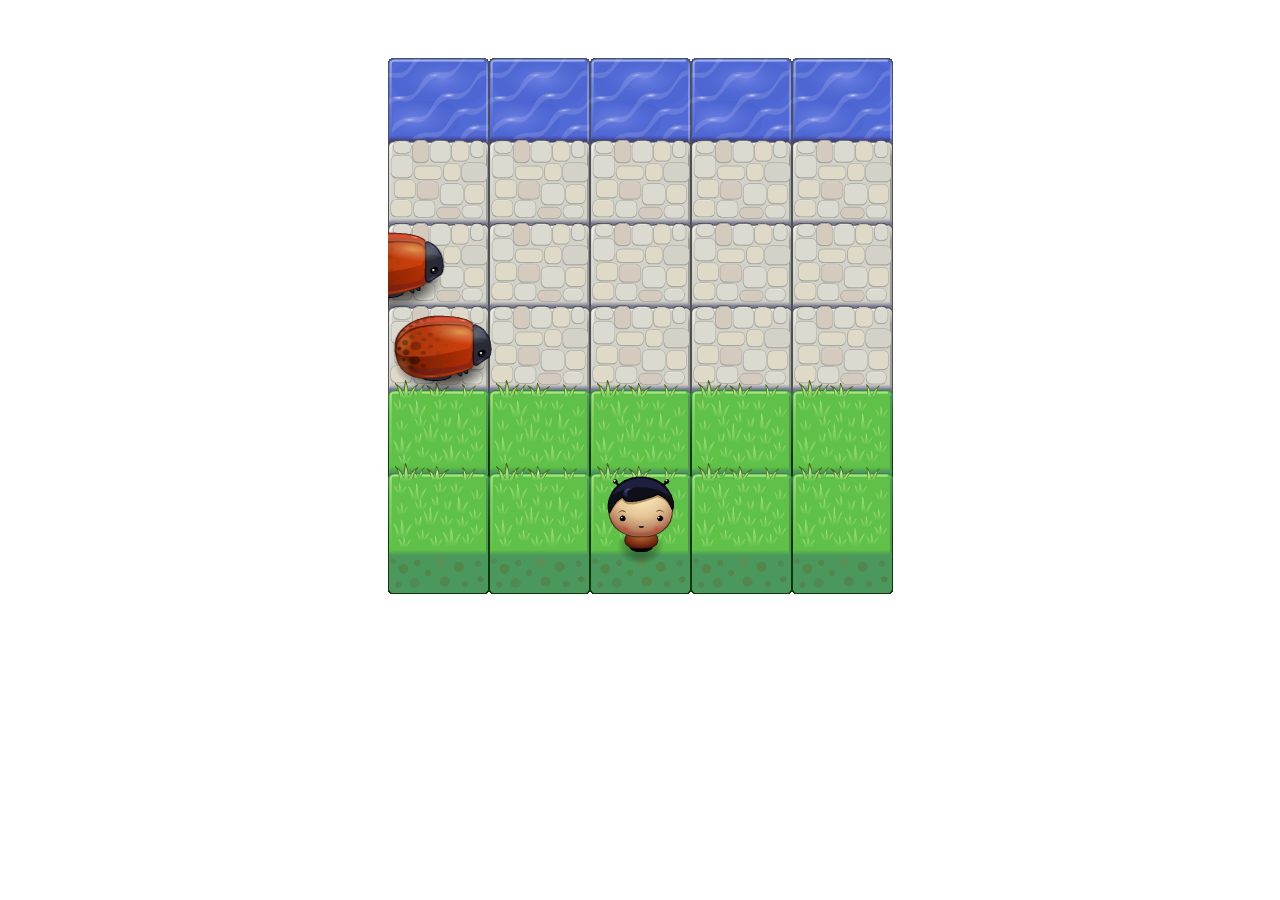
<file: classic-arcade-game-clone/index.html>
<!DOCTYPE html>
<html>
<head>
    <meta charset="UTF-8">
    <title>Effective JavaScript: Frogger</title>
    <link rel="stylesheet" href="css/style.css">
</head>
<body>
    <script src="js/resources.js"></script>
    <script src="js/app.js"></script>
    <script src="js/engine.js"></script>
</body>
</html>
</file>
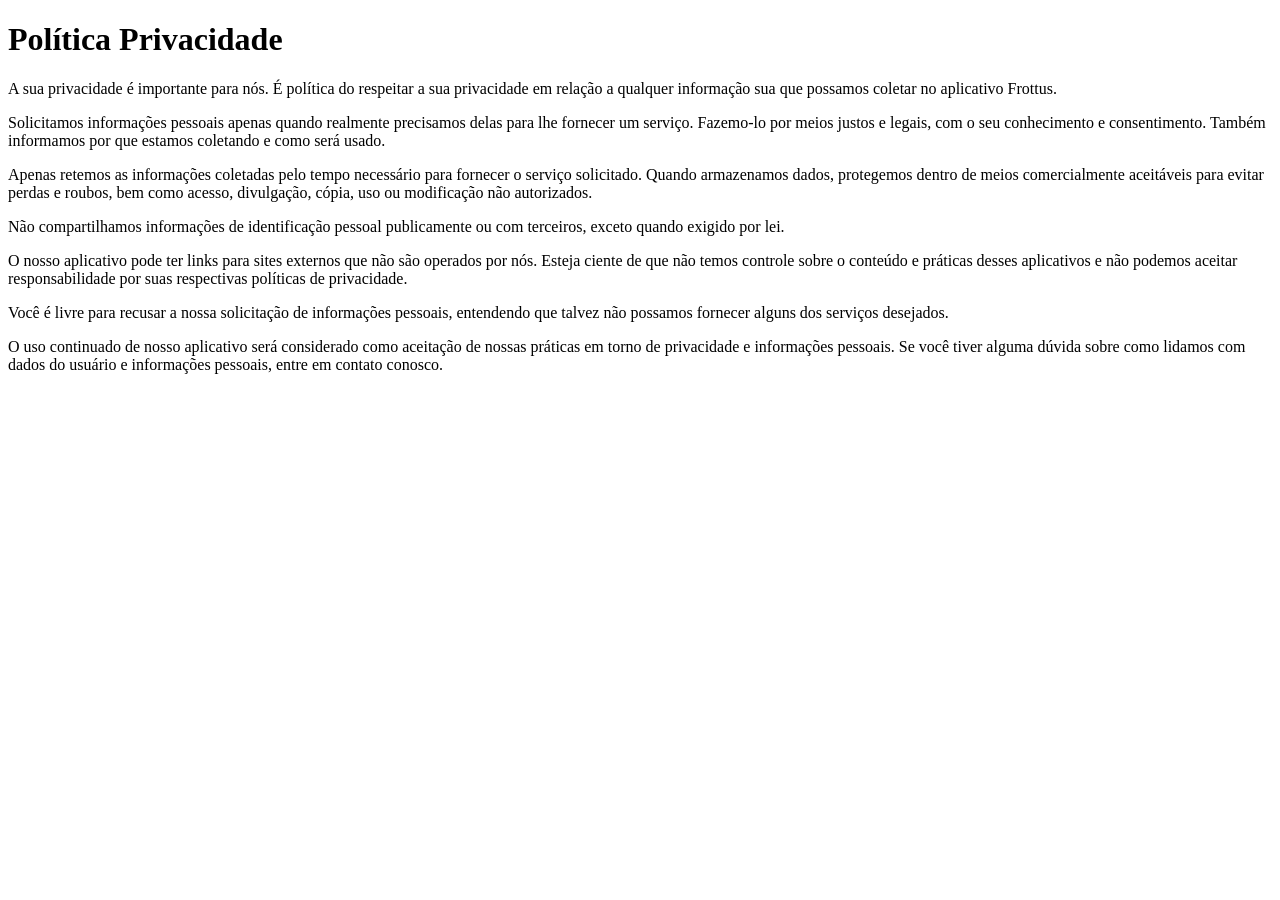
<file: privacidade.html>
<!DOCTYPE html><html><head><meta charset="utf-8"><title>Dillinger.md</title><style></style></head><body id="preview">
<h1 class="code-line" data-line-start=0 data-line-end=1><a id="Poltica_Privacidade_0"></a>Política Privacidade</h1>
<p class="has-line-data" data-line-start="1" data-line-end="2">A sua privacidade é importante para nós. É política do respeitar a sua privacidade em relação a qualquer informação sua que possamos coletar no aplicativo Frottus.</p>
<p class="has-line-data" data-line-start="3" data-line-end="4">Solicitamos informações pessoais apenas quando realmente precisamos delas para lhe fornecer um serviço. Fazemo-lo por meios justos e legais, com o seu conhecimento e consentimento. Também informamos por que estamos coletando e como será usado.</p>
<p class="has-line-data" data-line-start="5" data-line-end="6">Apenas retemos as informações coletadas pelo tempo necessário para fornecer o serviço solicitado. Quando armazenamos dados, protegemos dentro de meios comercialmente aceitáveis para evitar perdas e roubos, bem como acesso, divulgação, cópia, uso ou modificação não autorizados.</p>
<p class="has-line-data" data-line-start="7" data-line-end="8">Não compartilhamos informações de identificação pessoal publicamente ou com terceiros, exceto quando exigido por lei.</p>
<p class="has-line-data" data-line-start="9" data-line-end="10">O nosso aplicativo pode ter links para sites externos que não são operados por nós. Esteja ciente de que não temos controle sobre o conteúdo e práticas desses aplicativos e não podemos aceitar responsabilidade por suas respectivas políticas de privacidade.</p>
<p class="has-line-data" data-line-start="11" data-line-end="12">Você é livre para recusar a nossa solicitação de informações pessoais, entendendo que talvez não possamos fornecer alguns dos serviços desejados.</p>
<p class="has-line-data" data-line-start="13" data-line-end="14">O uso continuado de nosso aplicativo será considerado como aceitação de nossas práticas em torno de privacidade e informações pessoais. Se você tiver alguma dúvida sobre como lidamos com dados do usuário e informações pessoais, entre em contato conosco.</p>
</body></html>
</file>
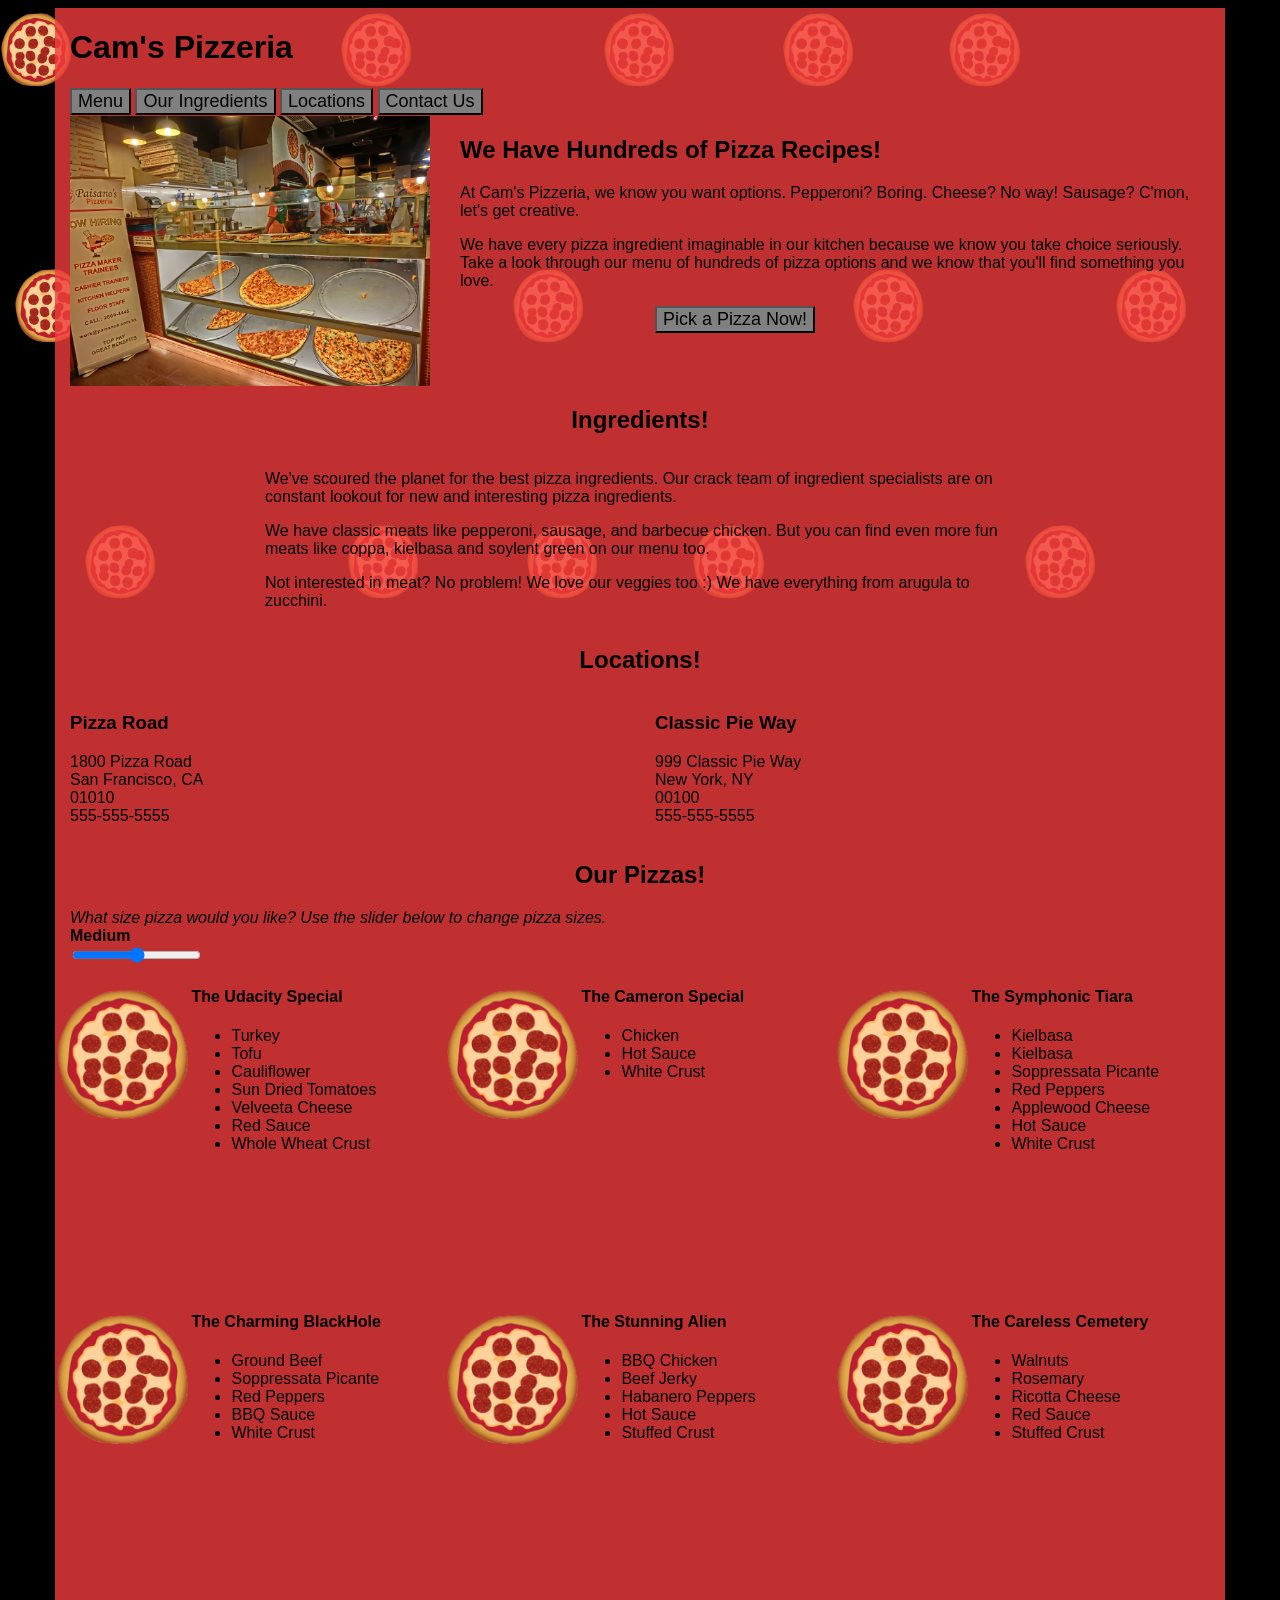
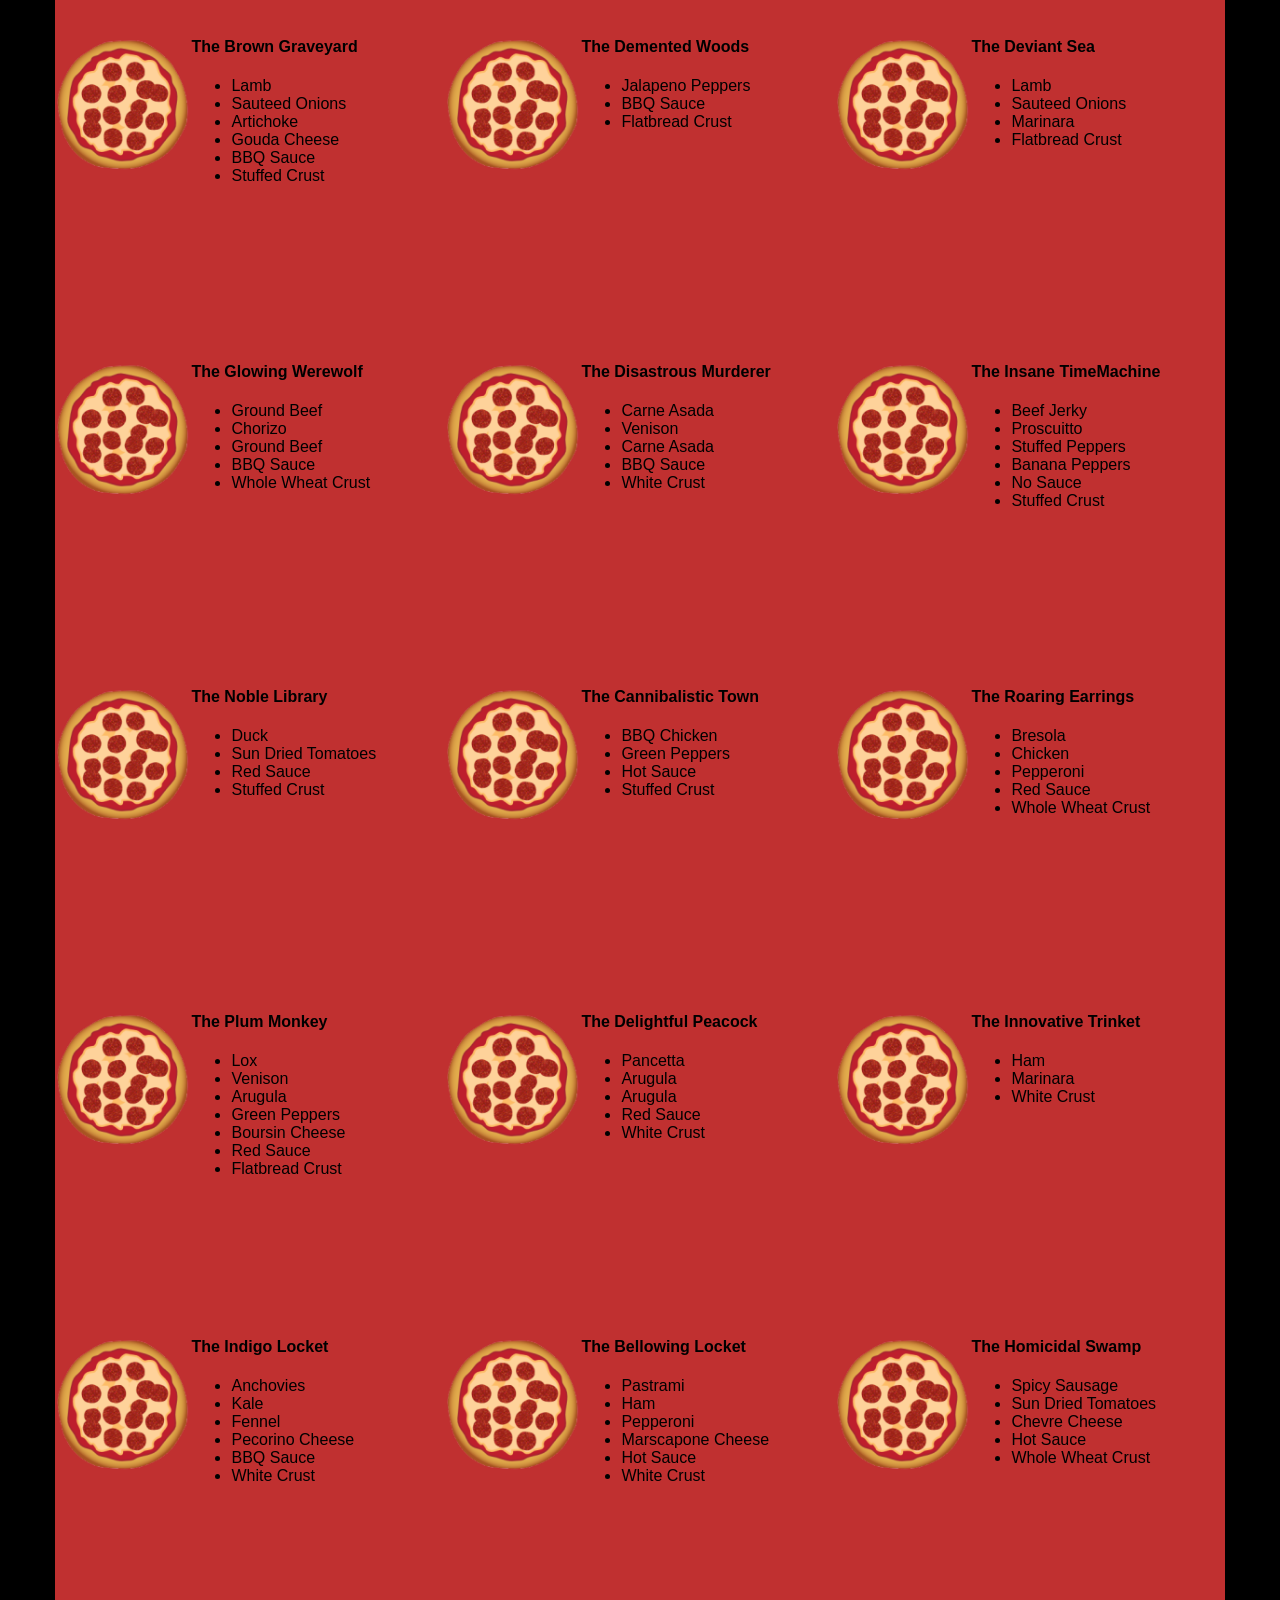
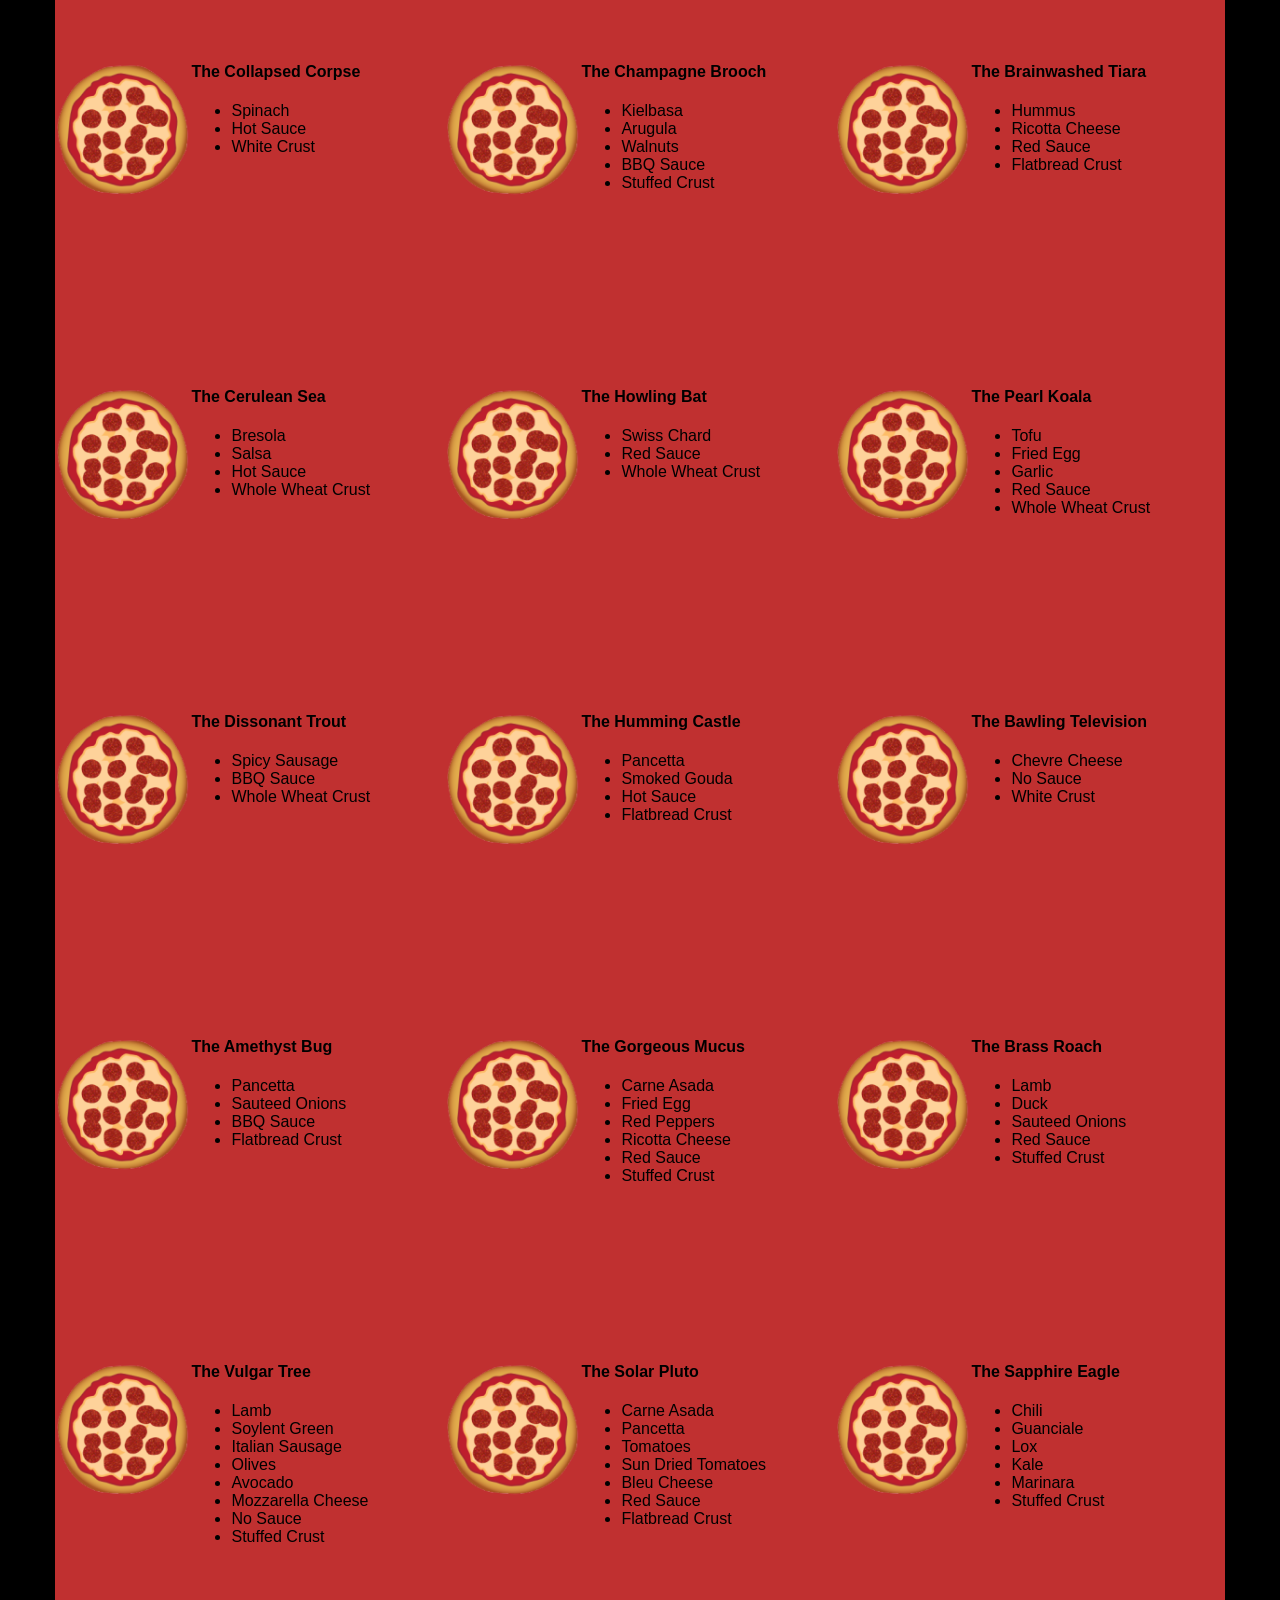
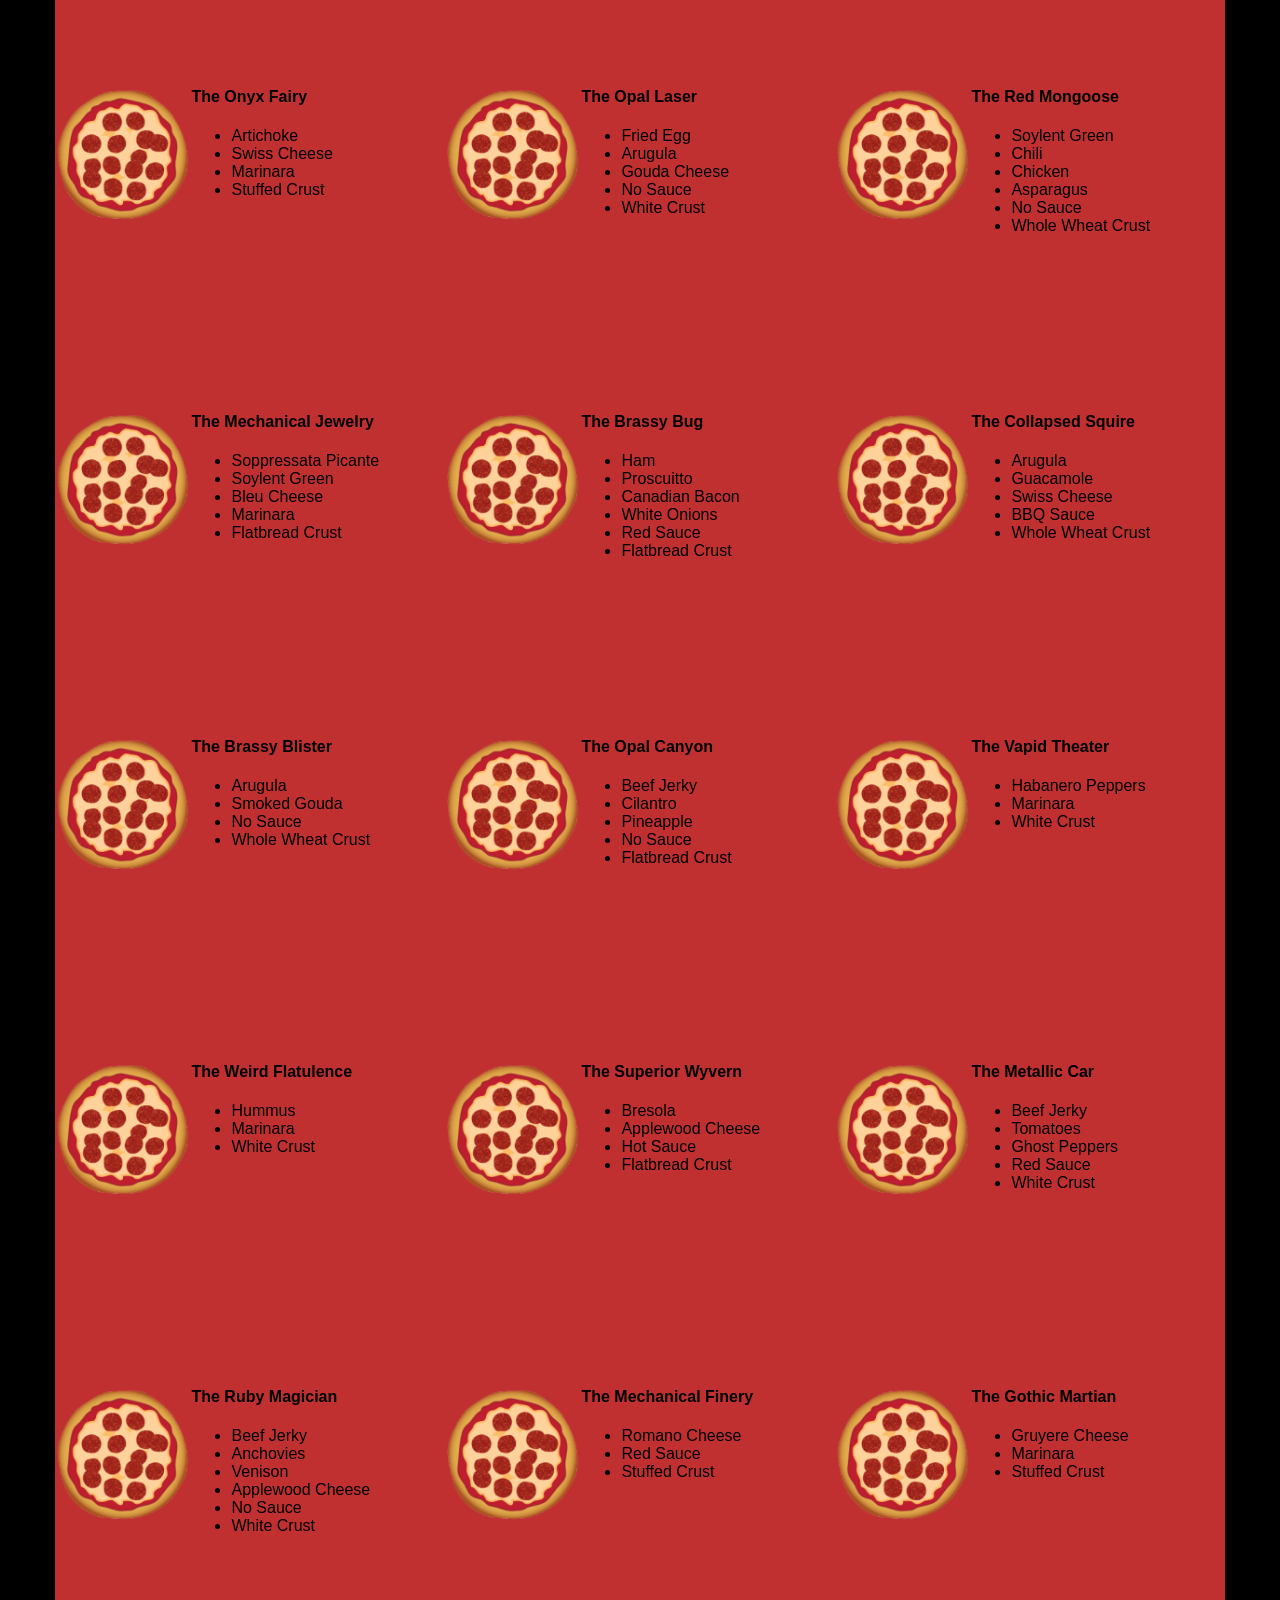
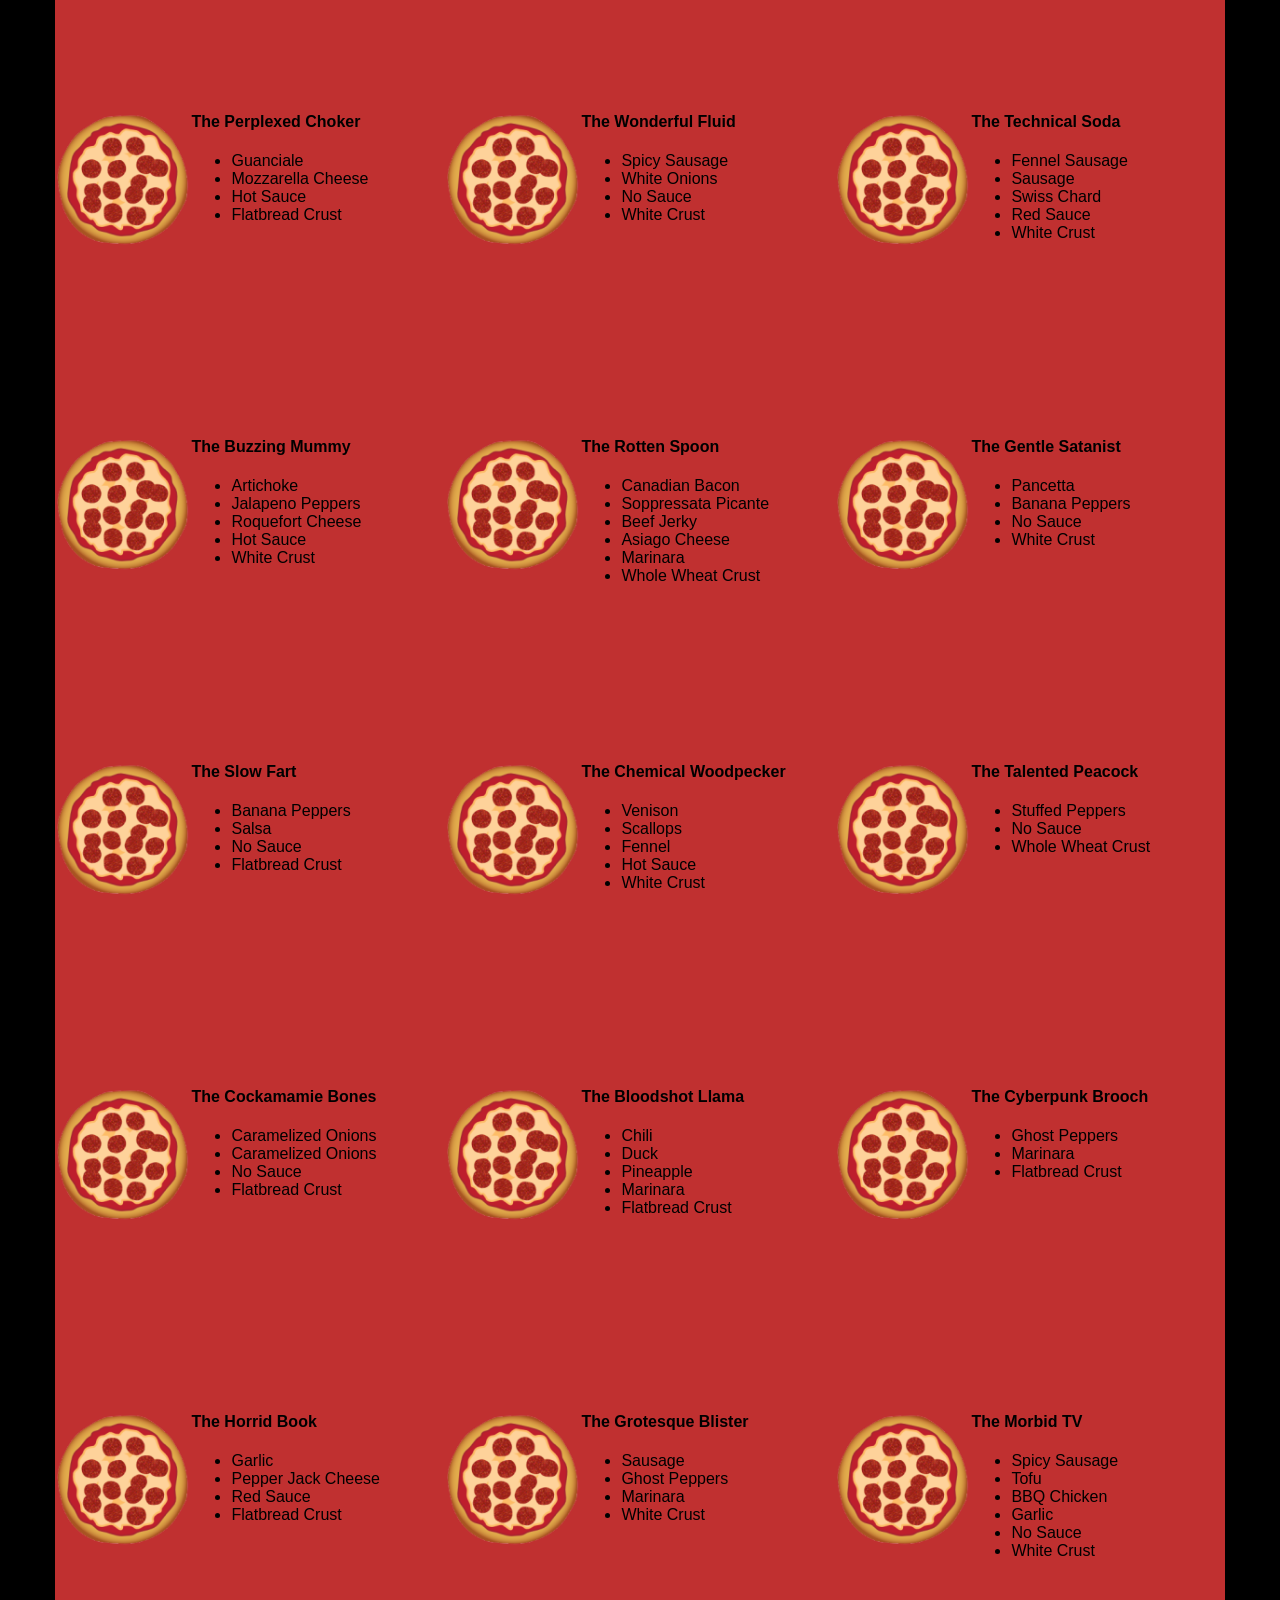
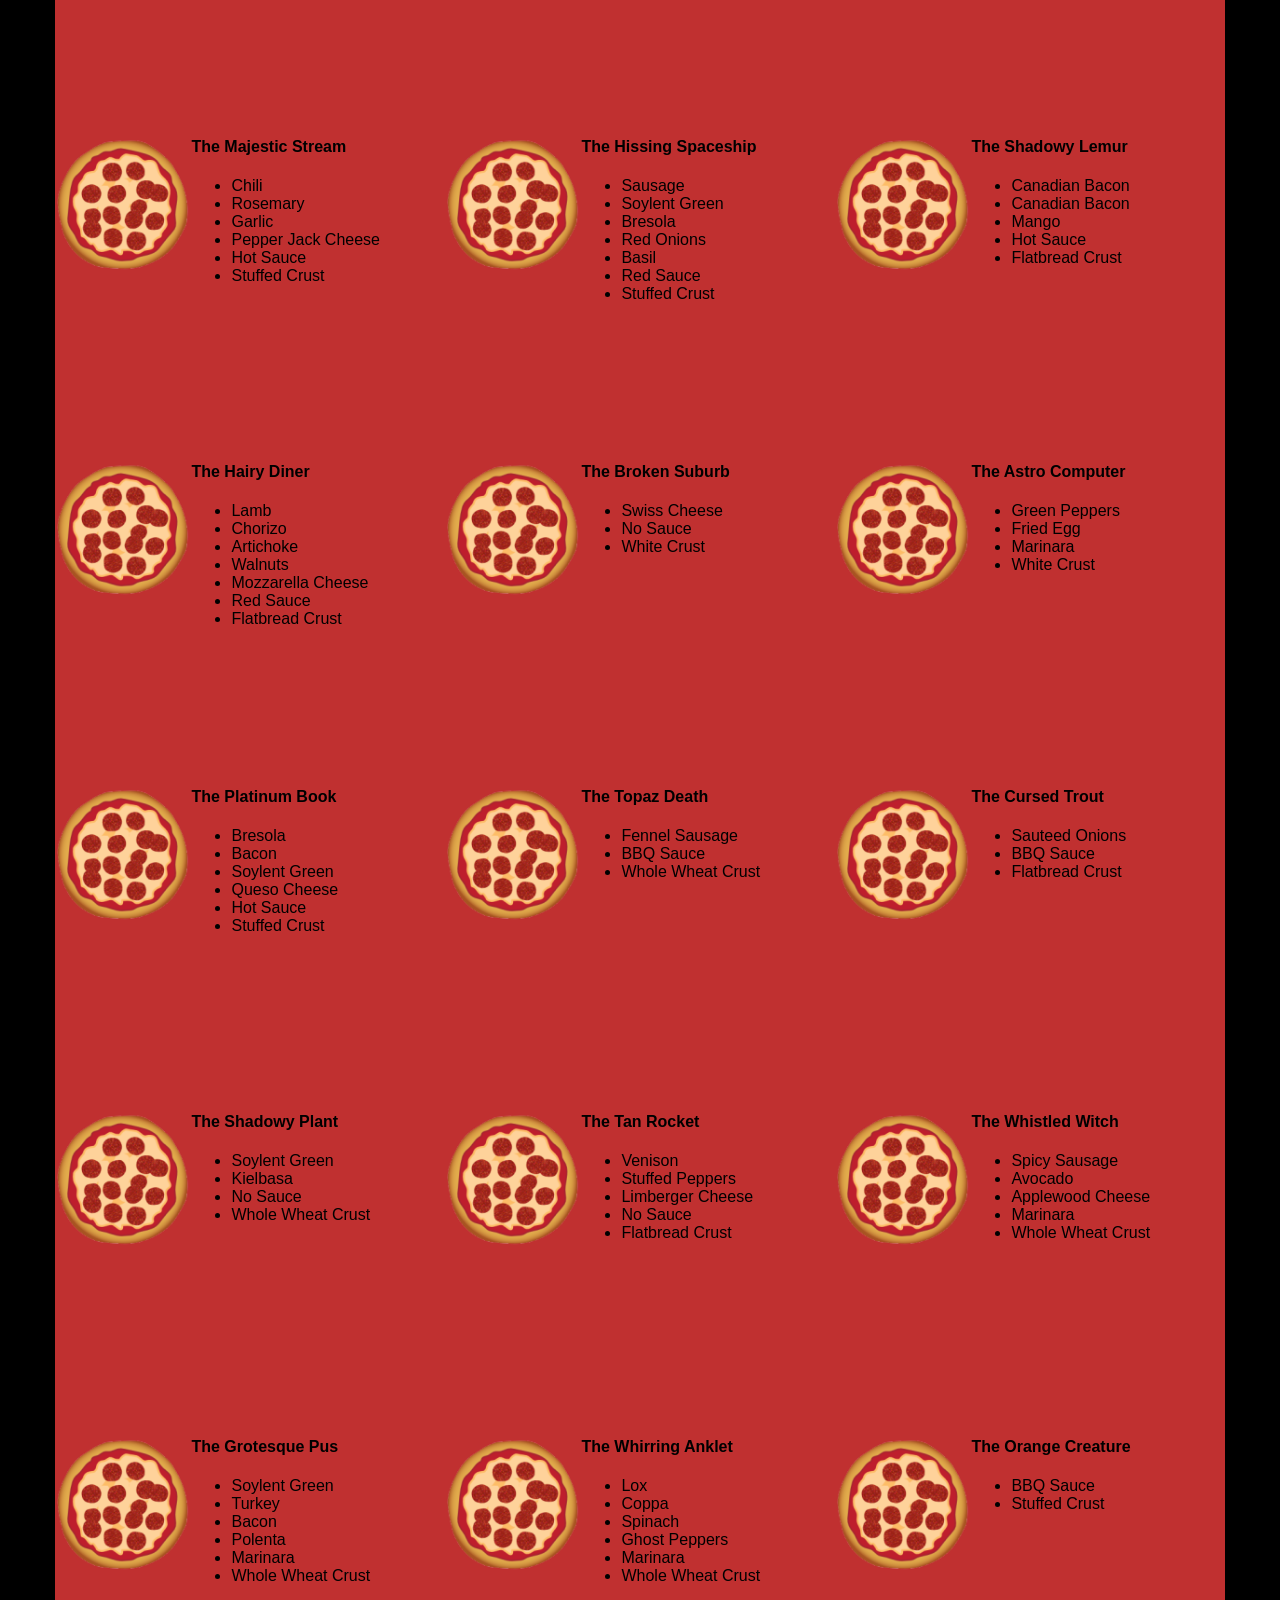
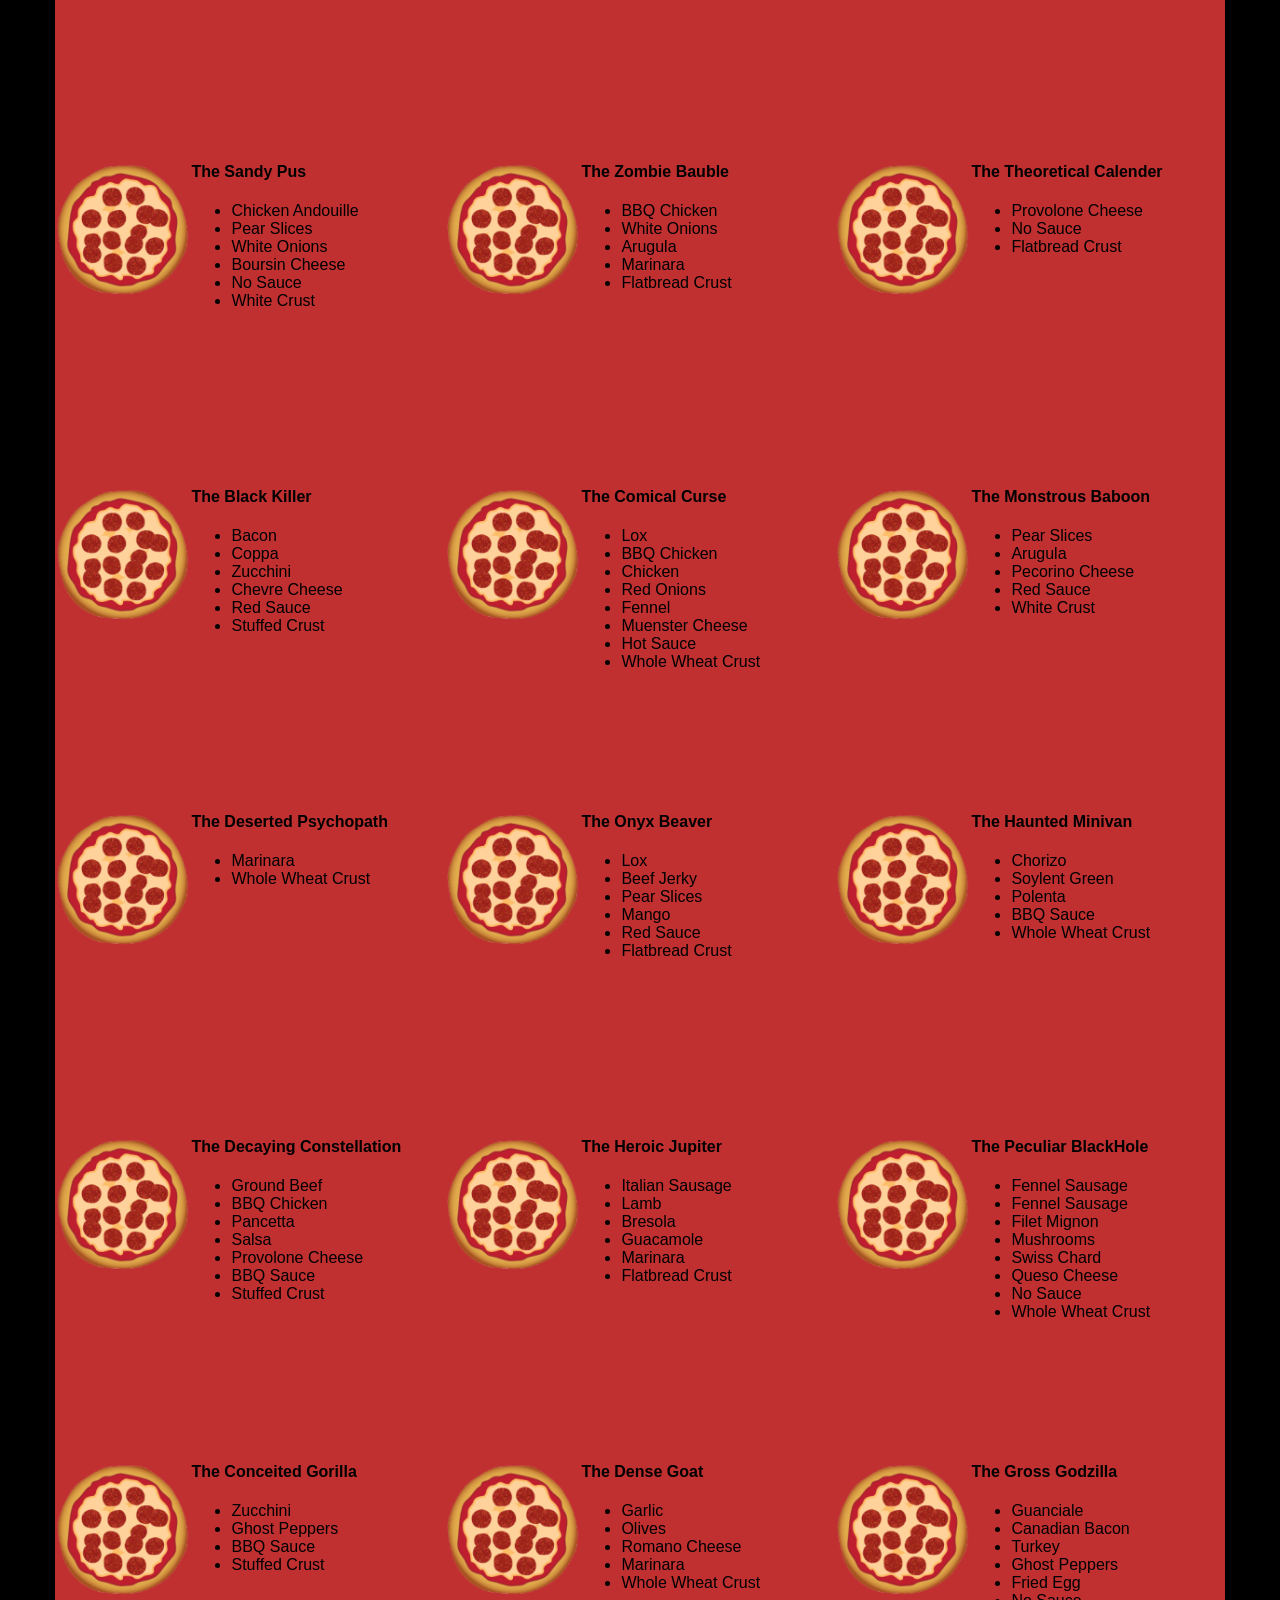
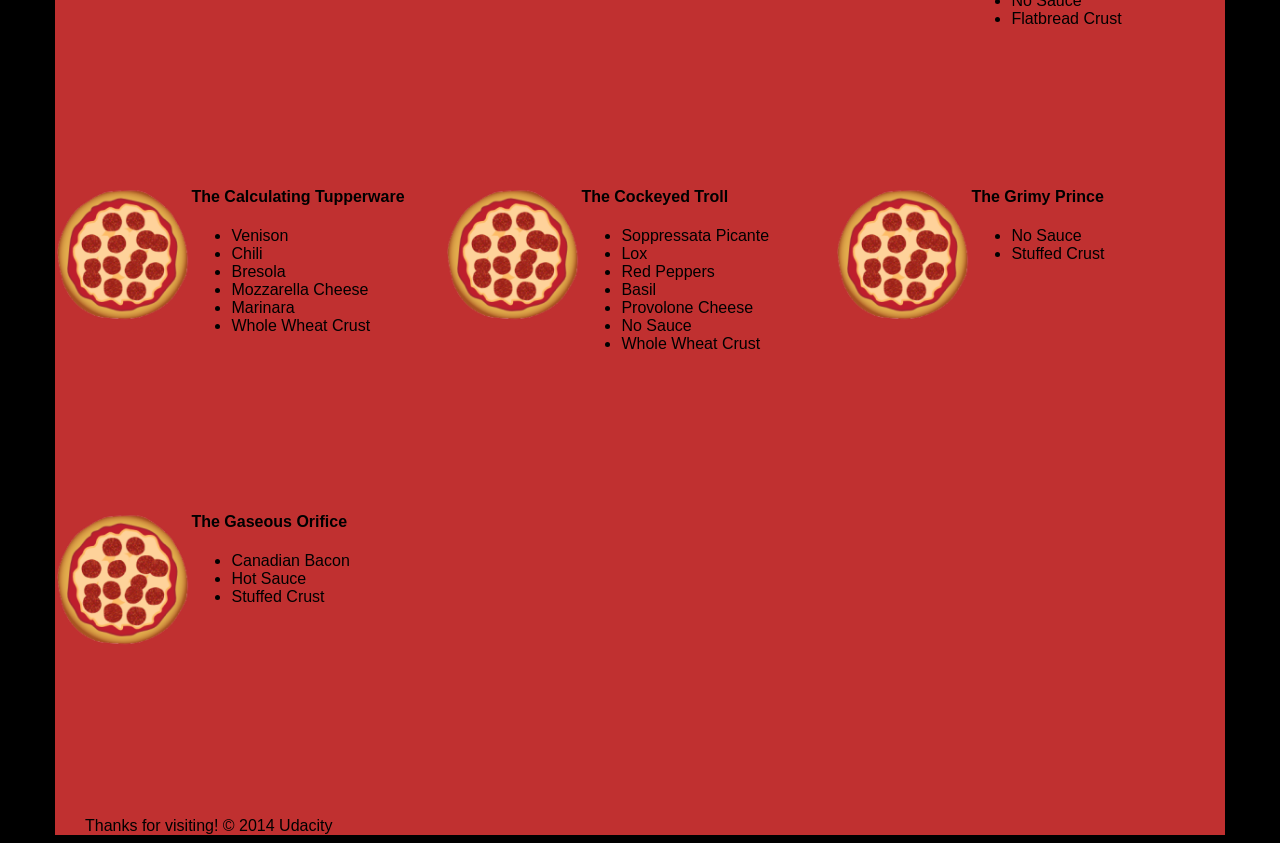
<file: website-optimization/views/pizza.html>
<!DOCTYPE HTML>
<html>
<head>
  <link rel="stylesheet" href="css/style.min.css">
  <link rel="stylesheet" href="css/bootstrap-grid.min.css">
</head>

<body>
  <div class="container">
    <div id="header" class="row">
      <div class="col-md-6">
        <div class="row">
          <div class="col-md-12">
            <h1>Cam's Pizzeria</h1>
            <div class="row">
              <div id="menu" class="col-md-12">
                <form action="#randomPizzas">
                  <input type="submit" value="Menu">
                </form>
                <form action="#ingredients">
                  <input type="submit" value="Our Ingredients">
                </form>
                <form action="#locations">
                  <input type="submit" value="Locations">
                </form>
                <form action="#" onsubmit="alert('Thanks for clicking! This button doesn\'t do anything because this is a fake pizzeria :\)')">
                  <input type="submit" value="Contact Us">
                </form>
              </div>
            </div>
          </div>
        </div>
      </div>
      <!-- modifiquei para col-md-12 para que as fatias de pizza ficassem mais espalhadas -->
      <div id="movingPizzas1" class="col-md-12">
      </div>
    </div>
    <div id="callToAction" class="row">
      <div class="col-md-4">
        <img src="images/pizzeria.jpg" class="img-responsive"> <!-- Image credit to: http://commons.wikimedia.org/wiki/File:HK_TST_night_%E5%98%89%E8%98%AD%E9%81%93_Granville_Road_restaurant_Paisano's_Pizzeria_pizza_Dec-2013.JPG -->
      </div>
      <div class="col-md-8">
        <div class="row">
          <div class="col-md-12">
            <h2>We Have Hundreds of Pizza Recipes!</h2>
            <p>At Cam's Pizzeria, we know you want options. Pepperoni? Boring. Cheese? No way! Sausage? C'mon, let's get creative.</p>

            <p>We have every pizza ingredient imaginable in our kitchen because we know you take choice seriously. Take a look through our menu of hundreds of pizza options and we know that you'll find something you love.</p>
          </div>
        </div>
        <div class="row">
          <div class="col-md-6 col-md-push-3">
            <form action="#randomPizzas">
              <input type="submit" value="Pick a Pizza Now!">
            </form>
          </div>
        </div>
      </div>
    </div>
    <div id="ingredients" class="row">
      <div class="col-md-8 col-md-push-2">
        <div class="row">
          <div class="col-md-12 centered">
            <h2>Ingredients!</h2>
          </div>
        </div>
        <div class="row">
          <div class="col-md-12">
            <p>We've scoured the planet for the best pizza ingredients. Our crack team of ingredient specialists are on constant lookout for new and interesting pizza ingredients.</p>

            <p>We have classic meats like pepperoni, sausage, and barbecue chicken. But you can find even more fun meats like coppa, kielbasa and soylent green on our menu too.</p>

            <p>Not interested in meat? No problem! We love our veggies too :) We have everything from arugula to zucchini.</p>
          </div>
        </div>
      </div>
    </div>
    <div id="locations" class="row">
      <div class="col-md-12">
        <h2 style="text-align: center">Locations!</h2>
        <div class="row">
          <div class="col-md-6">
            <h3>Pizza Road</h3>
            <p>1800 Pizza Road<br>San Francisco, CA<br>01010<br>555-555-5555</p>
          </div>
          <div class="col-md-6">
            <h3>Classic Pie Way</h3>
            <p>999 Classic Pie Way<br>New York, NY<br>00100<br>555-555-5555</p>
          </div>
        </div>
      </div>
    </div>
    <div id="pizzaGenerator" class="row">
      <div class="col-md-12">
        <h2 style="text-align: center">Our Pizzas!</h2>
        <div class="row">
          <div class="col-md-12">
            <em>What size pizza would you like? Use the slider below to change pizza sizes.</em>
          </div>
          <div id="pizzaSize" class="col-md-6">Medium</div>
          <div class="col-md-12">
            <input id="sizeSlider" type="range" min="1" max="3" value="2" step="1" onchange="resizePizzas(this.value)"></input>
          </div>
        </div>
        <div id="randomPizzas" class="row">
          <div id="pizza0" class="randomPizzaContainer" style="width:33.33%; height: 325px;">
            <div style="width:35%">
              <img src="images/pizza.png" class="img-responsive">
            </div>
            <div style="width:65%">
              <h4>The Udacity Special</h4>
              <ul>
                <li>Turkey</li>
                <li>Tofu</li>
                <li>Cauliflower</li>
                <li>Sun Dried Tomatoes</li>
                <li>Velveeta Cheese</li>
                <li>Red Sauce</li>
                <li>Whole Wheat Crust</li>
              </ul>
            </div>
          </div>
          <div id="pizza1" class="randomPizzaContainer" style="width:33.33%; height: 325px;">
            <div style="width:35%">
              <img src="images/pizza.png" class="img-responsive">
            </div>
            <div style="width:65%">
              <h4>The Cameron Special</h4>
              <ul>
                <li>Chicken</li>
                <li>Hot Sauce</li>
                <li>White Crust</li>
              </ul>
            </div>
          </div>
        </div>
      </div>
    </div>
    <div id="footer" class="col-md-12">Thanks for visiting! &copy; 2014 Udacity</div>
  </div>
  <script type="text/javascript" src="js/main.min.js"></script>
</body>

</html>
</html>
</file>
<file: classic-arcade-game-clone/css/style.css>
body {
    text-align: center;
}
</file>
<file: website-optimization/views/css/style.min.css>
*{-webkit-box-sizing:border-box;-moz-box-sizing:border-box;-box-sizing:border-box}body{font-family:"Trebuchet MS",Helvetica,sans-serif;background:#000}input{background:grey;font-size:18px}form{display:inline-block}.centered{text-align:center}#pizzaSize{font-weight:800}.mover{position:fixed;width:256px;z-index:-1}.randomPizzaContainer{float:left;display:flex}.randomPizzaContainer:after{content:"";display:table;clear:both}.container{background-color:rgba(240,60,60,.8)}
</file>
